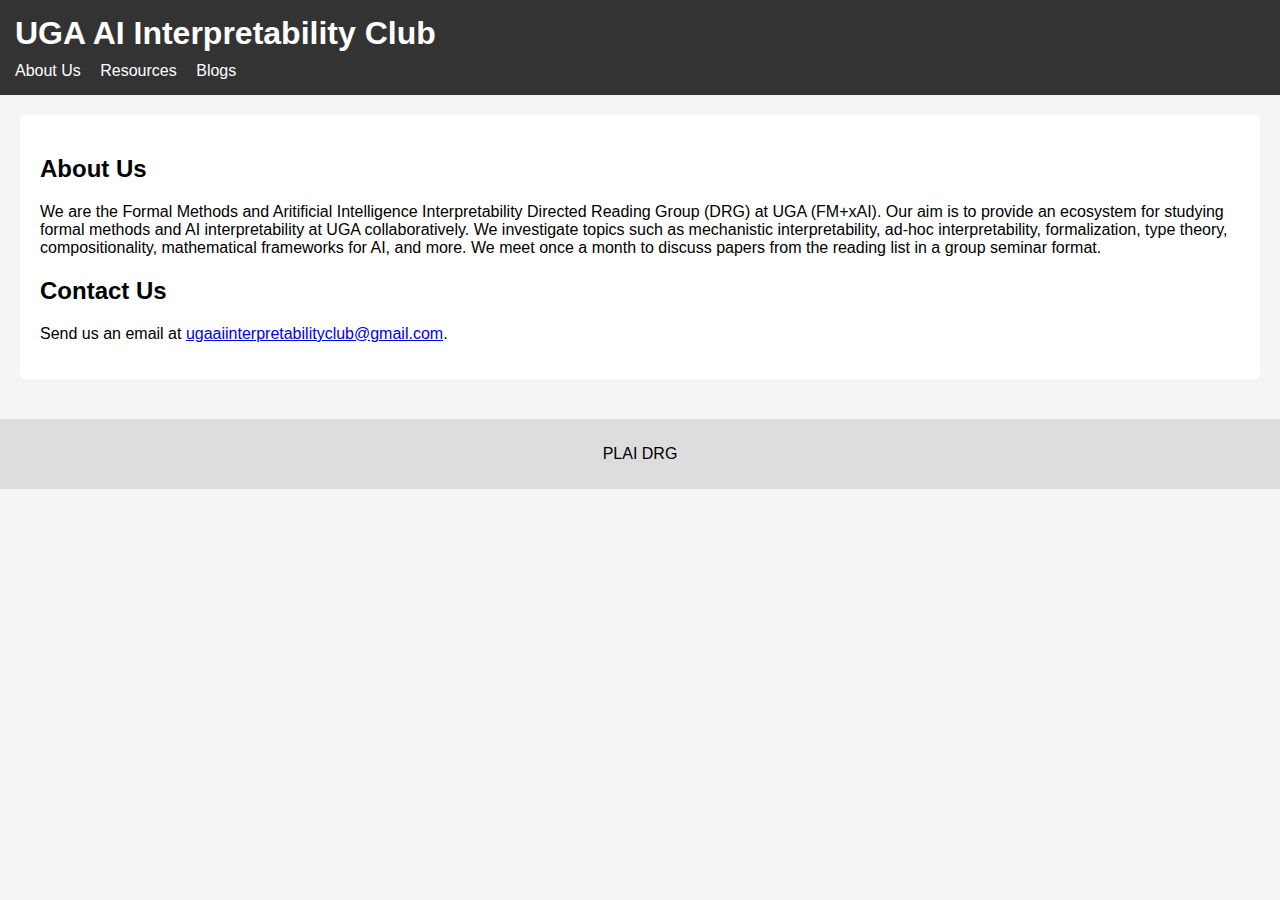
<file: index.html>
<!DOCTYPE html>
<html lang="en">
<head>
    <meta charset="UTF-8">
    <title>About Us</title>
    <link rel="stylesheet" href="/style.css">
</head>
<body>

<div id="navbar"></div>

<main>
    <section>
        <h2>About Us</h2>
        <p>
            We are the Formal Methods and Aritificial Intelligence Interpretability Directed Reading Group (DRG) at UGA (FM+xAI). 
            Our aim is to provide an ecosystem for studying formal methods and AI interpretability at UGA collaboratively.
            We investigate topics such as mechanistic interpretability, ad-hoc interpretability, formalization, type theory,
            compositionality, mathematical frameworks for AI, and more. We meet once a month to discuss papers from the reading 
            list in a group seminar format.
        </p>

        <h2>Contact Us</h2>
        <p>
            Send us an email at <a href="mailto:ugaaiinterpretabilityclub@gmail.com">ugaaiinterpretabilityclub@gmail.com</a>.
        </p>
    </section>
</main>

<div id="footer"></div>

<script src="/main.js"></script>
</body>
</html>
</file>
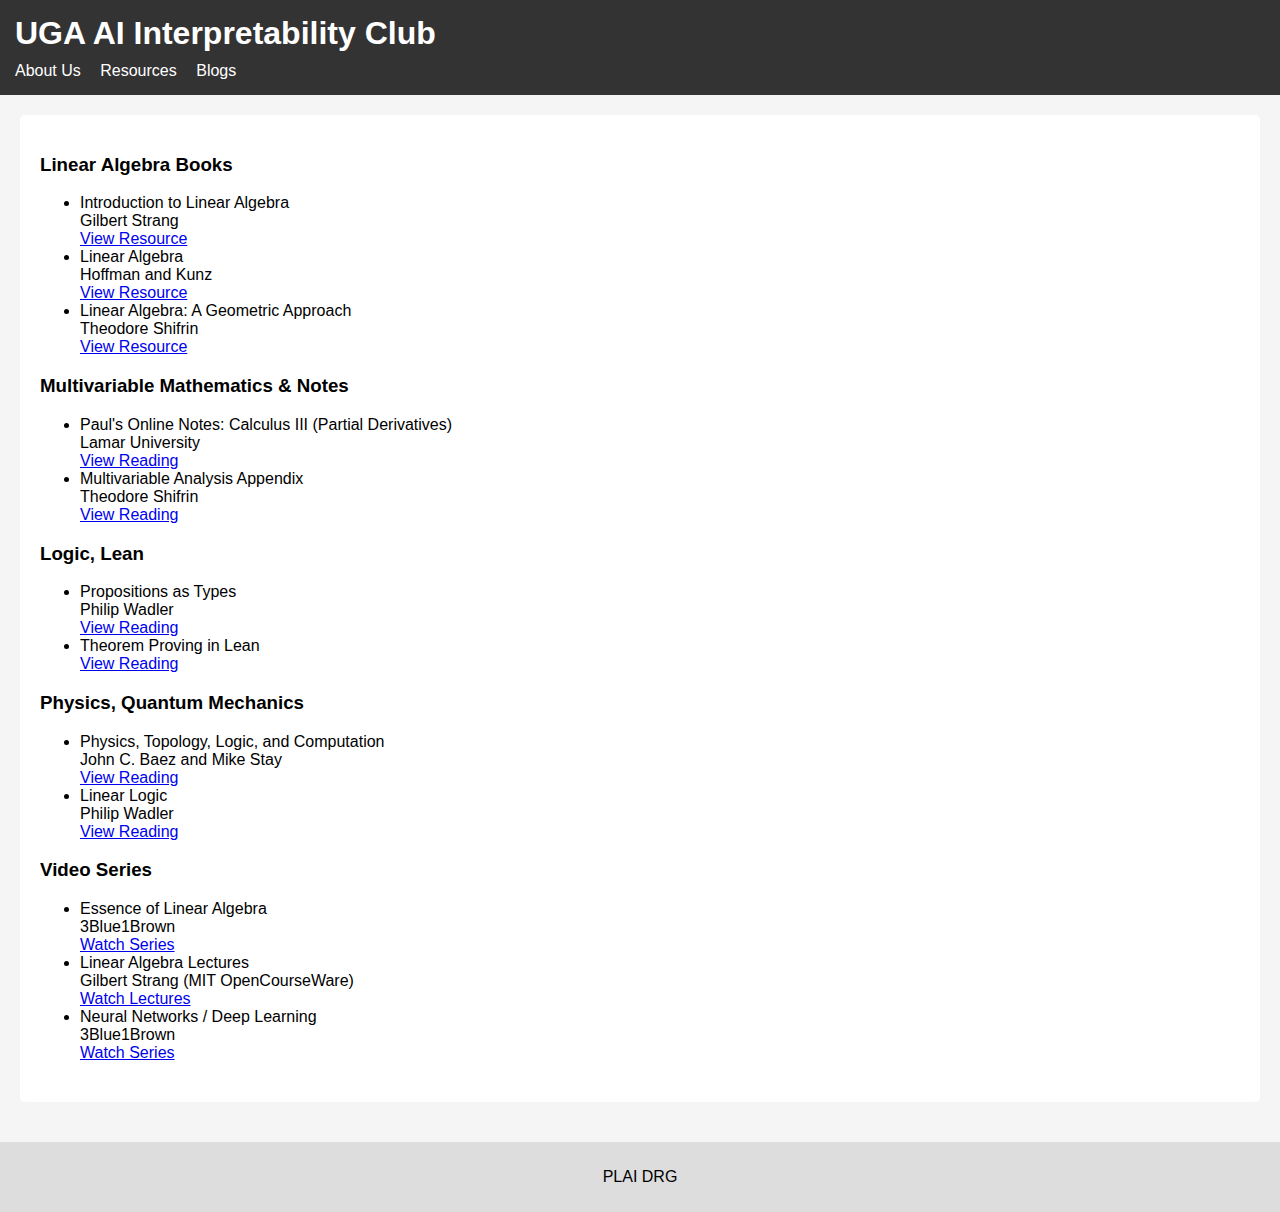
<file: additional_resources.html>
<!DOCTYPE html>
<html lang="en">
<head>
    <meta charset="UTF-8">
    <title>Additional Resources</title>
    <link rel="stylesheet" href="/style.css">
</head>
<body>
<div id="navbar"></div>

<main>
    <section>
        <article>
            <h3>Linear Algebra Books</h3>
            <ul>
                <li>
                    <span class="paper-title">Introduction to Linear Algebra</span><br>
                    <span class="paper-author">Gilbert Strang</span><br>
                    <a href="https://math.mit.edu/~gs/linearalgebra/" target="_blank">View Resource</a>
                </li>
                <li>
                    <span class="paper-title">Linear Algebra</span><br>
                    <span class="paper-author">Hoffman and Kunz</span><br>
                    <a href="#" target="_blank">View Resource</a>
                </li>
                <li>
                    <span class="paper-title">Linear Algebra: A Geometric Approach</span><br>
                    <span class="paper-author">Theodore Shifrin</span><br>
                    <a href="#" target="_blank">View Resource</a>
                </li>
            </ul>

            <h3>Multivariable Mathematics & Notes</h3>
            <ul>
                <li>
                    <span class="paper-title">Paul's Online Notes: Calculus III (Partial Derivatives)</span><br>
                    <span class="paper-author">Lamar University</span><br>
                    <a href="https://tutorial.math.lamar.edu/Classes/CalcIII/CalcIII.aspx" target="_blank">View Reading</a>
                </li>
                <li>
                    <span class="paper-title">Multivariable Analysis Appendix</span><br>
                    <span class="paper-author">Theodore Shifrin</span><br>
                    <a href="https://math.franklin.uga.edu/sites/default/files/inline-files/ShifrinDiffGeo.pdf" target="_blank">View Reading</a>
                </li>
            </ul>
            
            <h3>Logic, Lean</h3>
            <ul>
                 <li>
                    <span class="paper-title">Propositions as Types</span><br>
                    <span class="paper-author">Philip Wadler</span><br>
                    <a href="https://homepages.inf.ed.ac.uk/wadler/papers/propositions-as-types/propositions-as-types.pdf" target="_blank">View Reading</a>
                </li>
                 <li>
                    <span class="paper-title">Theorem Proving in Lean</span><br>
                    <a href="https://leanprover.github.io/theorem_proving_in_lean4/" target="_blank">View Reading</a>
                </li>    
             </ul>
            
            <h3>Physics, Quantum Mechanics</h3>
            <ul>
                 <li>
                    <span class="paper-title">Physics, Topology, Logic, and Computation</span><br>
                    <span class="paper-author">John C. Baez and Mike Stay</span><br>
                    <a href="https://arxiv.org/pdf/0903.0340" target="_blank">View Reading</a>
                </li>
                 <li>
                    <span class="paper-title">Linear Logic</span><br>
                    <span class="paper-author">Philip Wadler</span><br>
                    <a href="https://homepages.inf.ed.ac.uk/wadler/papers/lineartaste/lineartaste-revised.pdf" target="_blank">View Reading</a>
                </li>
             </ul>
        
            <h3>Video Series</h3>
            <ul>
                <li>
                    <span class="paper-title">Essence of Linear Algebra</span><br>
                    <span class="paper-author">3Blue1Brown</span><br>
                    <a href="https://www.youtube.com/watch?v=fNk_zzaMoSs&list=PLZHQObOWTQDPD3MizzM2xVFitgF8hE_ab" target="_blank">Watch Series</a>
                </li>
                <li>
                    <span class="paper-title">Linear Algebra Lectures</span><br>
                    <span class="paper-author">Gilbert Strang (MIT OpenCourseWare)</span><br>
                    <a href="https://www.youtube.com/watch?v=ZK3O402wf1c&list=PL49CF3715CB9EF31D" target="_blank">Watch Lectures</a>
                </li>
                <li>
                    <span class="paper-title">Neural Networks / Deep Learning</span><br>
                    <span class="paper-author">3Blue1Brown</span><br>
                    <a href="https://www.youtube.com/watch?v=aircAruvnKk" target="_blank">Watch Series</a>
                </li>
            </ul>
        </article>
    </section>
</main>

<div id="footer"></div>

<script src="/main.js"></script>
</body>
</html>
</file>
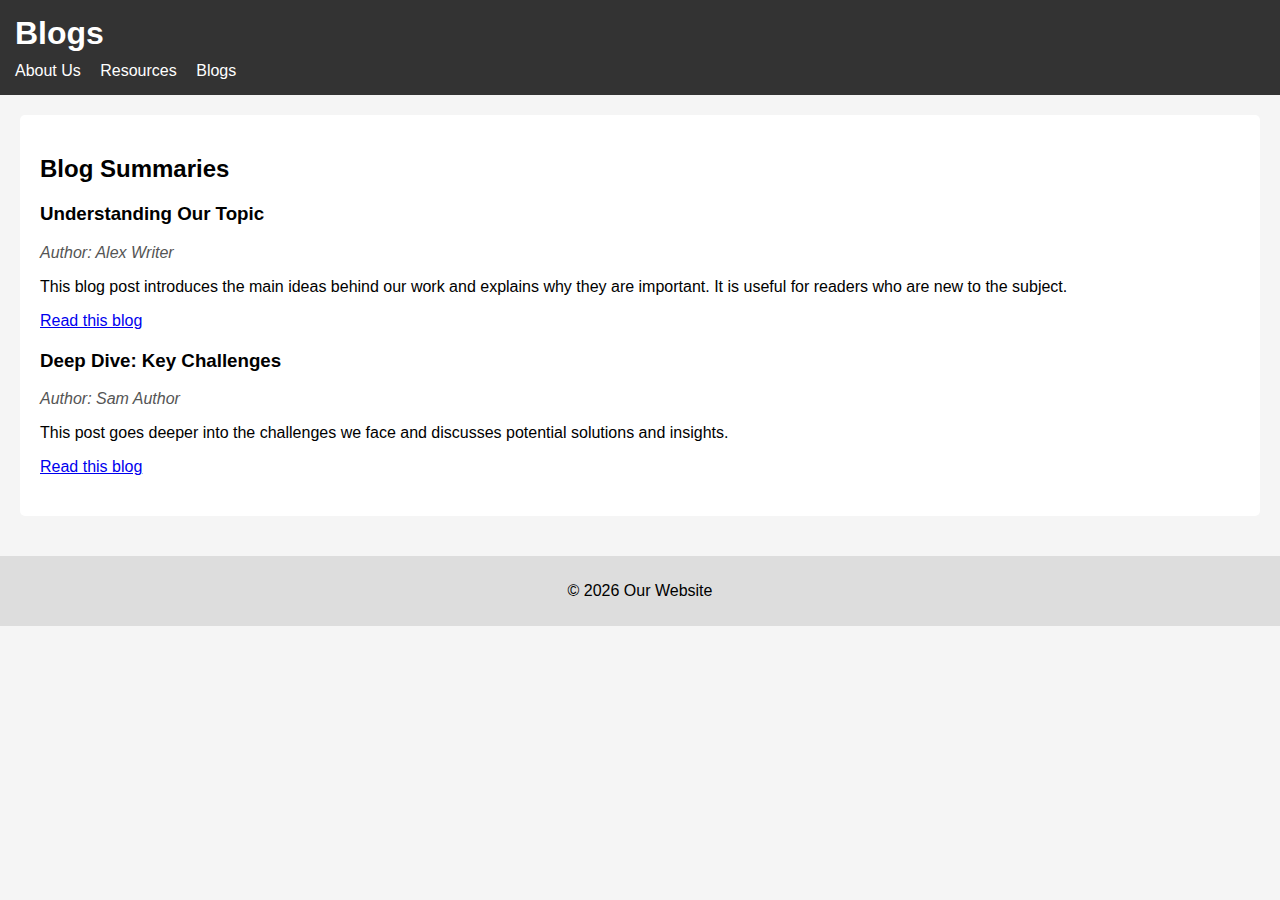
<file: blogs.html>
<!DOCTYPE html>
<html lang="en">
<head>
    <meta charset="UTF-8">
    <title>Blogs</title>
    <link rel="stylesheet" href="style.css">
</head>
<body>

<header>
    <h1>Blogs</h1>
    <nav>
        <a href="index.html">About Us</a>
        <a href="resources.html">Resources</a>
        <a href="blogs.html">Blogs</a>
    </nav>
</header>

<main>
    <section>
        <h2>Blog Summaries</h2>

        <article class="blog">
            <h3>Understanding Our Topic</h3>
            <p class="author">Author: Alex Writer</p>
            <p>
                This blog post introduces the main ideas behind our work
                and explains why they are important. It is useful for
                readers who are new to the subject.
            </p>
            <a href="blog1.html">Read this blog</a>
        </article>

        <article class="blog">
            <h3>Deep Dive: Key Challenges</h3>
            <p class="author">Author: Sam Author</p>
            <p>
                This post goes deeper into the challenges we face and
                discusses potential solutions and insights.
            </p>
            <a href="blog2.html">Read this blog</a>
        </article>

    </section>
</main>

<footer>
    <p>© 2026 Our Website</p>
</footer>

</body>
</html>
</file>
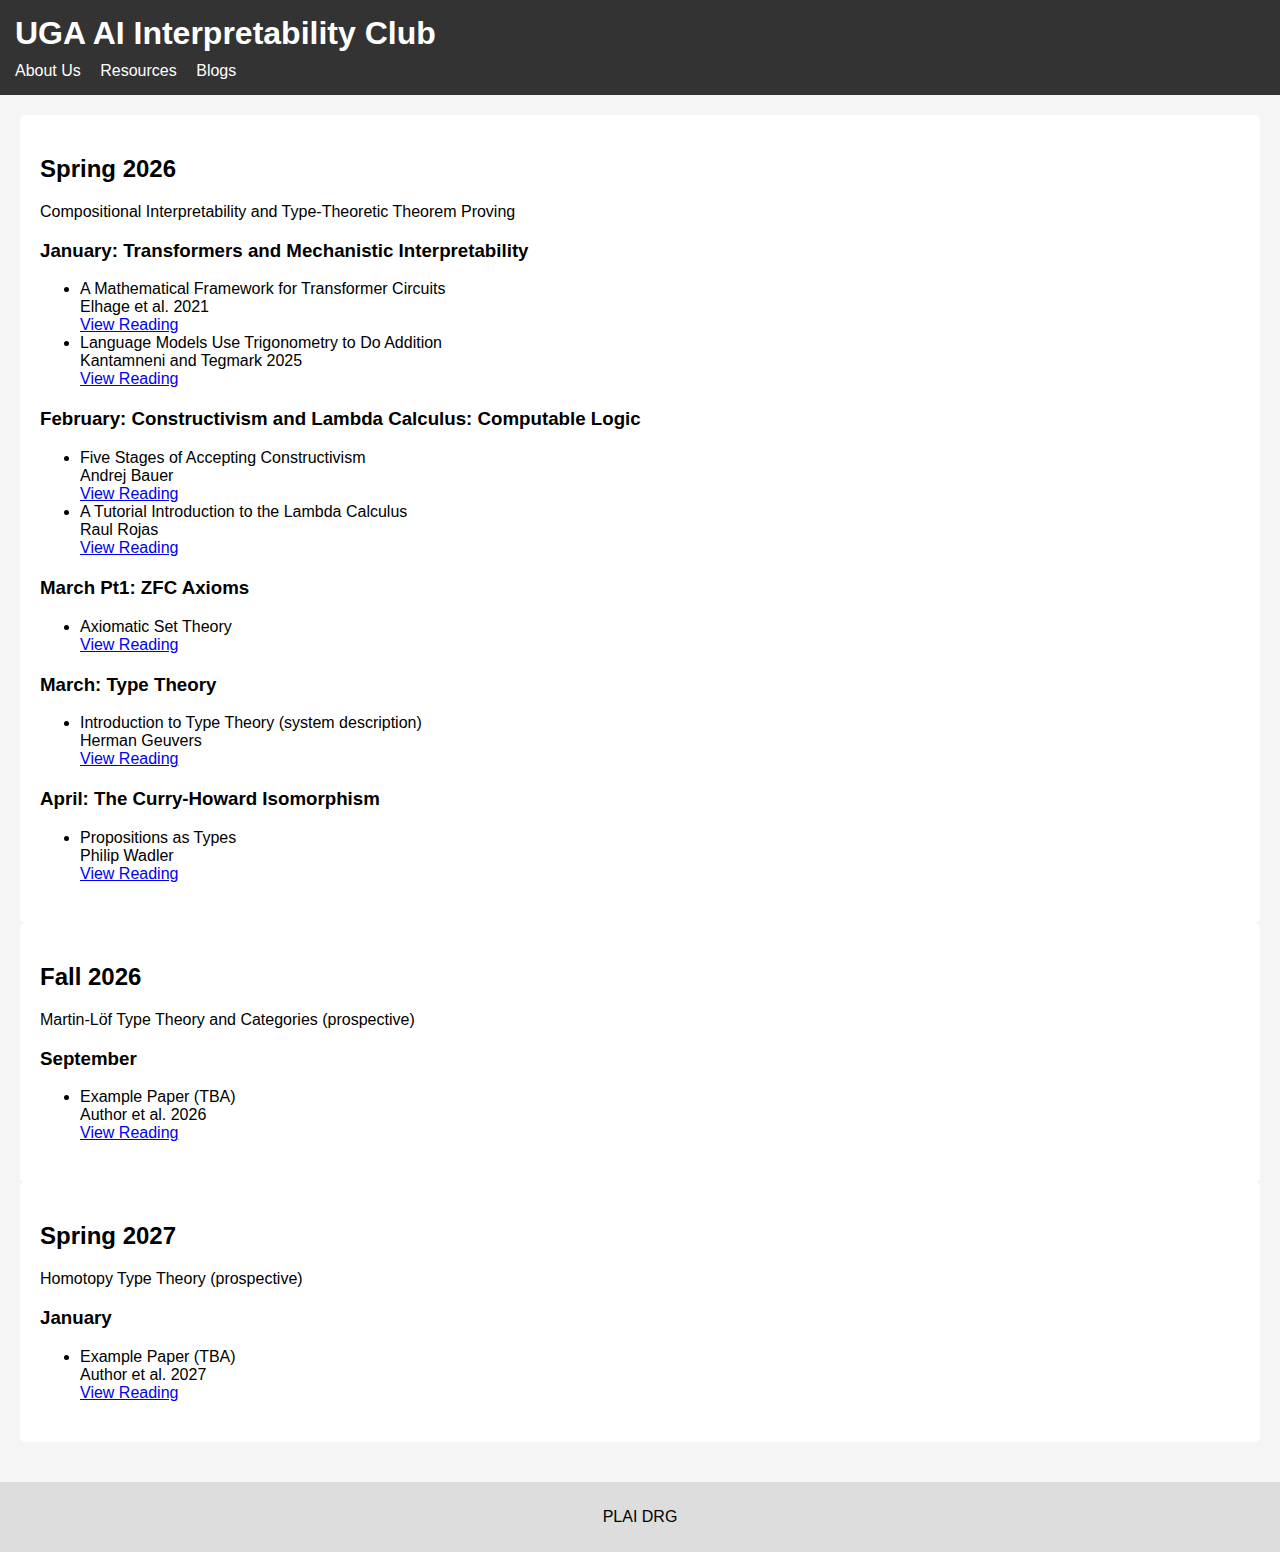
<file: resources.html>
<!DOCTYPE html>
<html lang="en">
<head>
    <meta charset="UTF-8">
    <title>Reading Lists</title>
    <link rel="stylesheet" href="/style.css">
</head>
<body>
<div id="navbar"></div>

<main>

    <!-- SPRING -->
    <section>
        <h2>Spring 2026</h2>
        <p class="semester-title">Compositional Interpretability and Type-Theoretic Theorem Proving</p>

        <article>
            <h3>January: Transformers and Mechanistic Interpretability</h3>
            <ul>
                <li>
                    <span class="paper-title">A Mathematical Framework for Transformer Circuits</span><br>
                    <span class="paper-author">Elhage et al. 2021</span><br>
                    <a href="https://transformer-circuits.pub/2021/framework/index.html" target="_blank">View Reading</a>
                </li>
                <li>
                    <span class="paper-title">Language Models Use Trigonometry to Do Addition</span><br>
                    <span class="paper-author">Kantamneni and Tegmark 2025</span><br>
                    <a href="https://arxiv.org/pdf/2502.00873" target="_blank">View Reading</a>
                </li>
            </ul>
        </article>

        <article>
            <h3>February: Constructivism and Lambda Calculus: Computable Logic</h3>
            <ul>
                <li>
                    <span class="paper-title">Five Stages of Accepting Constructivism</span><br>
                    <span class="paper-author">Andrej Bauer</span><br>
                    <a href="https://www.ams.org/journals/bull/2017-54-03/S0273-0979-2016-01556-4/S0273-0979-2016-01556-4.pdf" target="_blank">View Reading</a>
                </li>
                <li>
                    <span class="paper-title">A Tutorial Introduction to the Lambda Calculus</span><br>
                    <span class="paper-author">Raul Rojas</span><br>
                    <a href="https://arxiv.org/pdf/1503.09060" target="_blank">View Reading</a>
                </li>
            </ul>
        </article>

        <article>
            <h3>March Pt1: ZFC Axioms</h3>
            <ul>
                <li>
                    <span class="paper-title">Axiomatic Set Theory</span><br>
                    <a href="https://people.maths.ox.ac.uk/zilber/ast-web.pdf" target="_blank">View Reading</a>
                </li>
            </ul>
        </article>
        
        <article>
            <h3>March: Type Theory</h3>
            <ul>
                <li>
                    <span class="paper-title">Introduction to Type Theory (system description)</span><br>
                    <span class="paper-author">Herman Geuvers </span><br>
                    <a href="https://www.cs.ru.nl/~herman/onderwijs/provingwithCA/paper-lncs.pdf" target="_blank">View Reading</a>
                </li>
            </ul>
        </article>

        <article>
            <h3>April: The Curry-Howard Isomorphism</h3>
            <ul>
                <li>
                    <span class="paper-title">Propositions as Types</span><br>
                    <span class="paper-author">Philip Wadler</span><br>
                    <a href="https://homepages.inf.ed.ac.uk/wadler/papers/propositions-as-types/propositions-as-types.pdf" target="_blank">View Reading</a>
                </li>
            </ul>
        </article>
    </section>

    <!-- FALL -->
    <section>
        <h2>Fall 2026</h2>
        <p class="semester-title">Martin-Löf Type Theory and Categories (prospective)</p>

        <article>
            <h3>September</h3>
            <ul>
                <li>
                    <span class="paper-title">Example Paper (TBA)</span><br>
                    <span class="paper-author">Author et al. 2026</span><br>
                    <a href="#" target="_blank">View Reading</a>
                </li>
            </ul>
        </article>
    </section>
    
    <section>
        <h2>Spring 2027</h2>
        <p class="semester-title">Homotopy Type Theory (prospective)</p>

        <article>
            <h3>January</h3>
            <ul>
                <li>
                    <span class="paper-title">Example Paper (TBA)</span><br>
                    <span class="paper-author">Author et al. 2027</span><br>
                    <a href="#" target="_blank">View Reading</a>
                </li>
            </ul>
        </article>
    </section>
</main>

<div id="footer"></div>

<script src="/main.js"></script>
</body>
</html>
</file>
<file: style.css>
body {
    font-family: Arial, sans-serif;
    margin: 0;
    padding: 0;
    background-color: #f5f5f5;
}

header {
    background-color: #333;
    color: white;
    padding: 15px;
}

header h1 {
    margin: 0;
}

nav {
    margin-top: 10px;
}

nav a {
    color: white;
    text-decoration: none;
    margin-right: 15px;
}

nav a:hover {
    text-decoration: underline;
}

main {
    padding: 20px;
}

section {
    background-color: white;
    padding: 20px;
    border-radius: 5px;
}

article {
    margin-bottom: 20px;
}

.author {
    font-style: italic;
    color: #555;
}

footer {
    text-align: center;
    padding: 10px;
    background-color: #ddd;
    margin-top: 20px;
}
</file>
